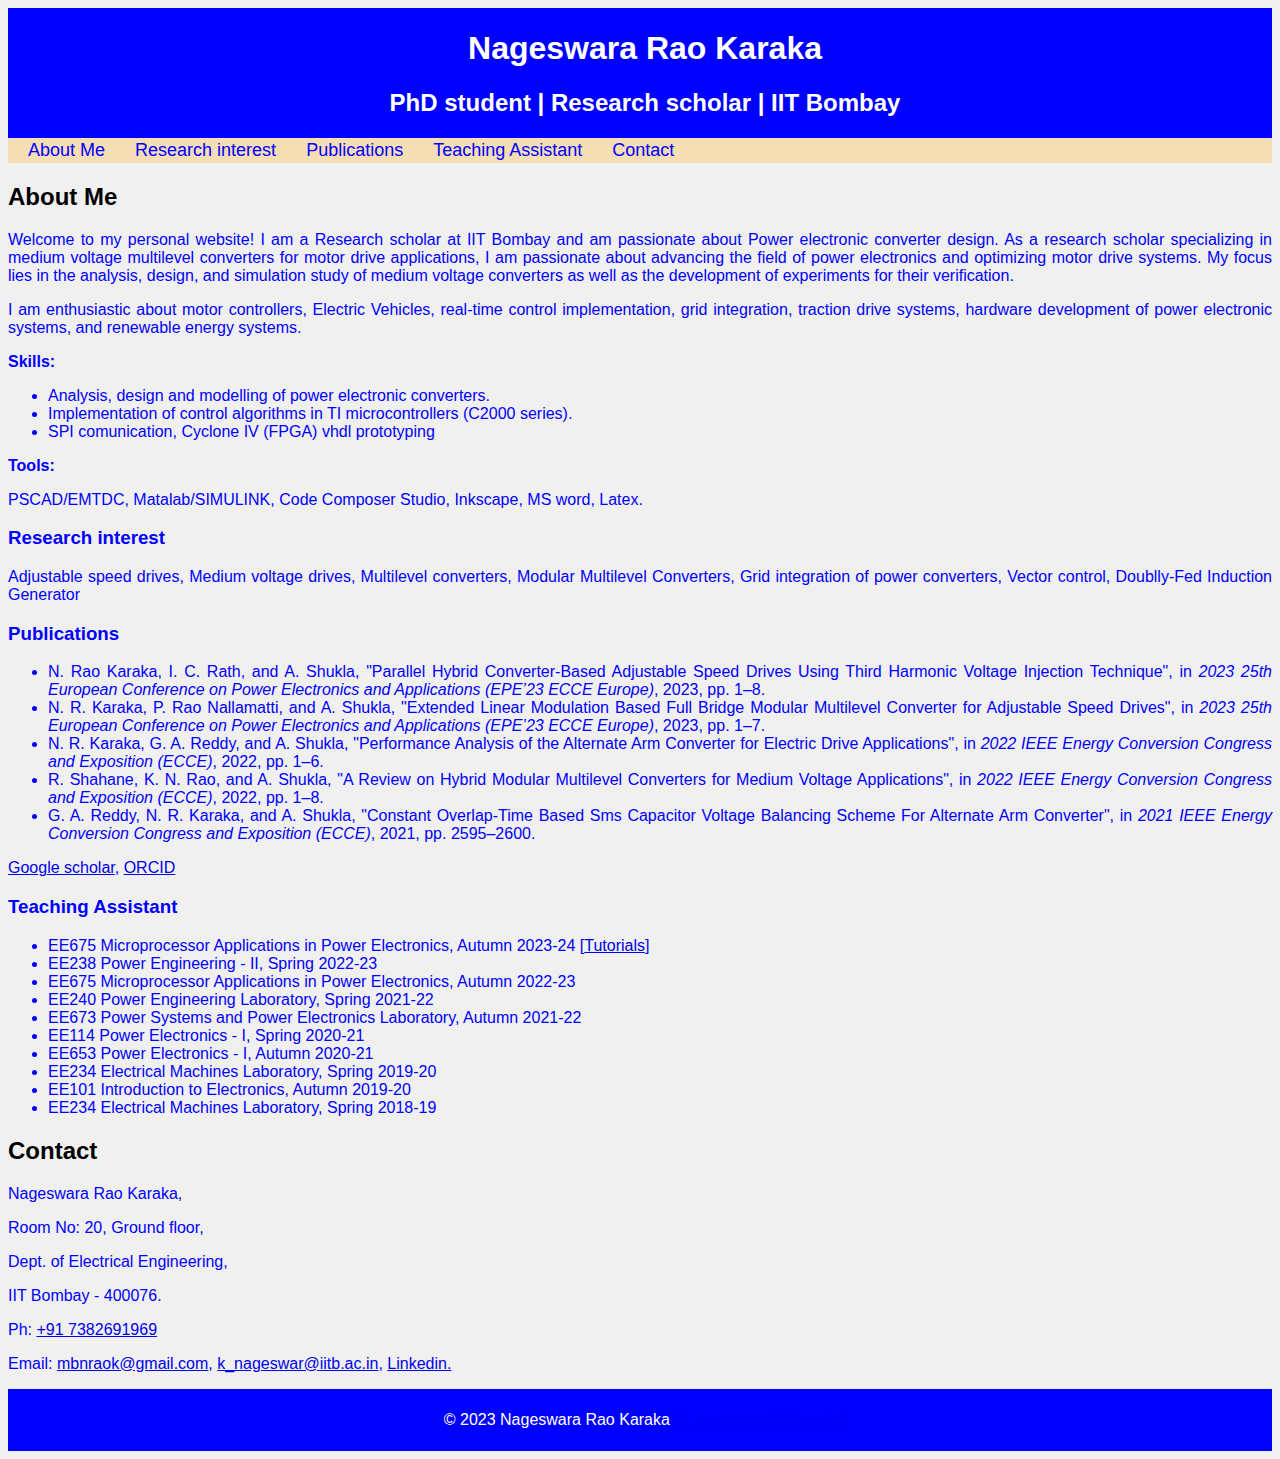
<file: Index.html>
<!DOCTYPE html>
<html>

<head>
    <title>Nageswara Rao Karaka</title>
    <meta charset="UTF-8">
    <meta name="viewport" content="width=device-width, initial-scale=1.0">
    <link rel="stylesheet" href="styles.css">
    <style>
        body {
            font-family: Arial, sans-serif;
            background-color: #f0f0f0;
            text-align: left;
        }

        header {
            background-color: blue;
            color: #fff;
            padding: 1px 10px 1px 20px;
        }

        footer {
            background-color: blue;
            color: #fff;
            /* Setting padding for top (5px), right (10px), bottom (15px), and left (20px) */
            padding: 1px 10px 1px 20px;
        }

        h1 {
            font-size: px;
        }

        p {
            color: blue;
        }

        li {
            color: blue;
        }
    </style>
</head>

<body>
    <header>
        <h1>Nageswara Rao Karaka</h1>
        <h2>PhD student | Research scholar | IIT Bombay</h2>
    </header>
    <nav>
        <ul>
            <li><a href="#About Me">About Me</a></li>
            <li><a href="#Research interest">Research interest</a></li>
            <li><a href="#Publications">Publications</a></li>
            <li><a href="#Teaching Assistant">Teaching Assistant</a></li>
            <li><a href="#contact">Contact</a></li>
        </ul>
    </nav>
    <section id="About Me">
        <h2>About Me</h2>
        <p>
            Welcome to my personal website! I am a Research scholar at IIT Bombay and am passionate about Power
            electronic converter design. As a research scholar specializing in medium voltage multilevel converters for
            motor drive applications, I am passionate about advancing the field of power electronics and optimizing
            motor drive systems. My focus lies in the analysis, design, and simulation study of medium voltage
            converters as well as the development of experiments for their verification. </p>
        <p>I am enthusiastic about motor controllers, Electric Vehicles, real-time control implementation, grid
            integration, traction drive systems, hardware development of power electronic systems, and renewable energy
            systems. </p>
        <p><b>Skills:</b> </p>
        <ul>
            <li>Analysis, design and modelling of power electronic converters.</li>
            <li>Implementation of control algorithms in TI microcontrollers (C2000 series).</li>
            <li>SPI comunication, Cyclone IV (FPGA) vhdl prototyping</li>
        </ul>
        <p><b>Tools:</b> </p>
        <p>PSCAD/EMTDC, Matalab/SIMULINK, Code Composer Studio, Inkscape, MS word, Latex.</p>
    </section>
    <section id="Research interest">
        <! <img src="reaserch.jpg" alt="Research interest">
            <h3>Research interest</h3>
            <p>Adjustable speed drives, Medium voltage drives, Multilevel converters, Modular Multilevel Converters,
                Grid integration of power converters, Vector control, Doublly-Fed Induction Generator</p>
    </section>
    <section id="Publications"></section>
    <! <img src="Publications1.jpg" alt="Publications">
        <h3>Publications</h3>
        <ul>
            <li>N. Rao Karaka, I. C. Rath, and A. Shukla, "Parallel Hybrid Converter-Based Adjustable Speed Drives Using
                Third Harmonic Voltage Injection Technique", in <i>2023 25th European Conference on Power Electronics
                    and Applications (EPE’23 ECCE Europe)</i>, 2023, pp. 1–8.</li>
            <li>N. R. Karaka, P. Rao Nallamatti, and A. Shukla, "Extended Linear Modulation Based Full Bridge Modular
                Multilevel Converter for Adjustable Speed Drives", in <i>2023 25th European Conference on Power
                    Electronics and Applications (EPE’23 ECCE Europe)</i>, 2023, pp. 1–7.</li>
            <li>N. R. Karaka, G. A. Reddy, and A. Shukla, "Performance Analysis of the Alternate Arm Converter for
                Electric Drive Applications", in <i>2022 IEEE Energy Conversion Congress and Exposition (ECCE)</i>,
                2022, pp. 1–6.</li>
            <li>R. Shahane, K. N. Rao, and A. Shukla, "A Review on Hybrid Modular Multilevel Converters for Medium
                Voltage Applications", in <i>2022 IEEE Energy Conversion Congress and Exposition (ECCE)</i>, 2022, pp.
                1–8.</li>
            <li>G. A. Reddy, N. R. Karaka, and A. Shukla, "Constant Overlap-Time Based Sms Capacitor Voltage Balancing
                Scheme For Alternate Arm Converter", in <i>2021 IEEE Energy Conversion Congress and Exposition
                    (ECCE)</i>, 2021, pp. 2595–2600.</li>

        </ul>
        <p>
            <a href="https://scholar.google.com/citations?user=se7pdgwAAAAJ&hl=en" target="_blank">Google scholar</a>,
            <a href="https://orcid.org/0009-0008-0138-695X" target="_blank"> ORCID </a>
        </p>
        </section>
        <section id="Teaching Assistant">
            <! <img src="teaching.jpg" alt="Teaching Assitant">
                <h3>Teaching Assistant</h3>
                <ul>
                    <li>EE675 Microprocessor Applications in Power Electronics, Autumn 2023-24 [<a
                            href="https://www.youtube.com/@NageswararaoKaraka-re5qy/videos"
                            target="_blank">Tutorials</a>] </li>
                    <li>EE238 Power Engineering - II, Spring 2022-23</li>
                    <li>EE675 Microprocessor Applications in Power Electronics, Autumn 2022-23</li>
                    <li>EE240 Power Engineering Laboratory, Spring 2021-22</li>
                    <li>EE673 Power Systems and Power Electronics Laboratory, Autumn 2021-22</li>
                    <li>EE114 Power Electronics - I, Spring 2020-21</li>
                    <li>EE653 Power Electronics - I, Autumn 2020-21</li>
                    <li>EE234 Electrical Machines Laboratory, Spring 2019-20</li>
                    <li>EE101 Introduction to Electronics, Autumn 2019-20</li>
                    <li>EE234 Electrical Machines Laboratory, Spring 2018-19</li>
                </ul>
        </section>
        <section id="contact">
            <h2>Contact</h2>
            <p>Nageswara Rao Karaka,</p>
            <p>Room No: 20, Ground floor,</p>
            <p>Dept. of Electrical Engineering, </p>
            <p>IIT Bombay - 400076.</p>
            <p>Ph: <a href="+91 7382691969">+91 7382691969</a></p>
            <p>
                Email: <a href="mailto:mbnraok@gmail.com" target="_blank">mbnraok@gmail.com</a>,
                <a href="mailto:k_nageswar@iitb.ac.in" target="_blank">k_nageswar@iitb.ac.in</a>,
                <a href="https://www.linkedin.com/in/nageswara-rao-karaka-b96941a2/" target="_blank"> Linkedin.</a>
            </p>
        </section>
        <footer>
            <h4>&copy; 2023 Nageswara Rao Karaka <a href="mailto:k_nageswar@iitb.ac.in"
                    target="_blank">(k_nageswar@iitb.ac.in)</a> </h4>
        </footer>
</body>

</html>
</file>
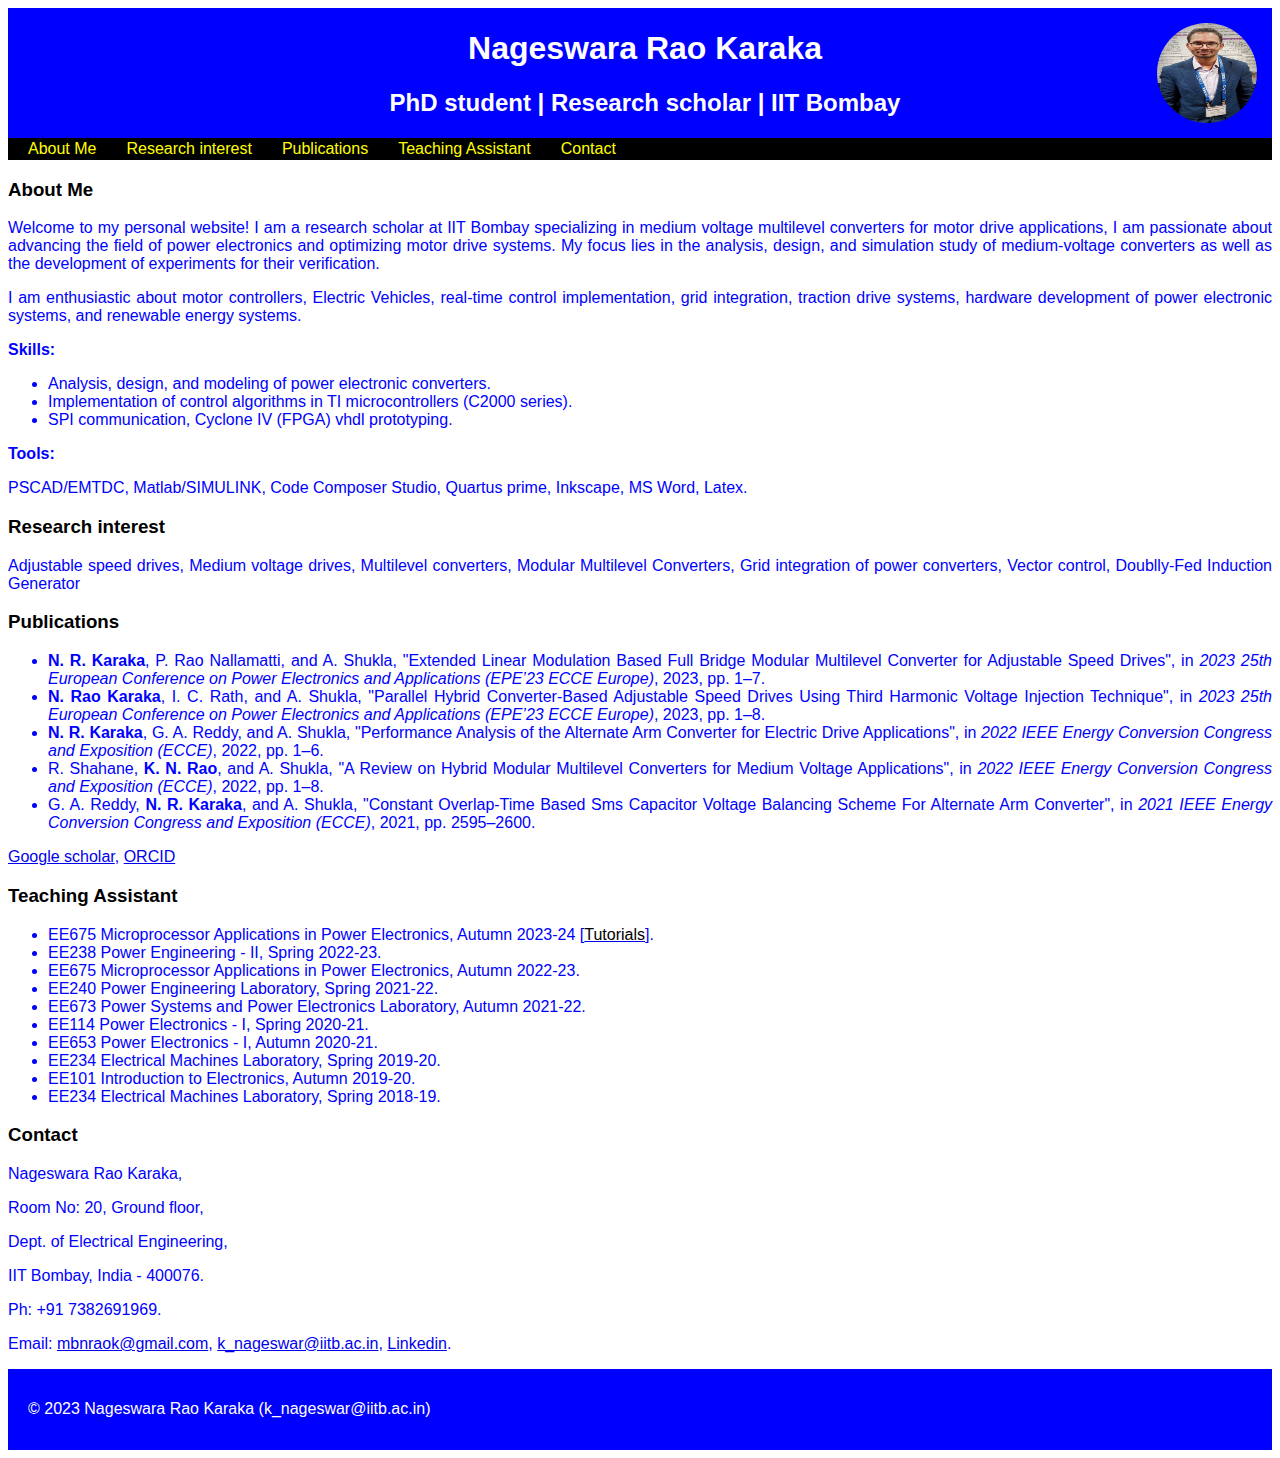
<file: index1.html>
<!DOCTYPE html>
<html>

<head>
    <title>Nageswara Rao Karaka</title>
    <meta charset="UTF-8">
    <meta name="viewport" content="width=device-width, initial-scale=1.0">
    <link rel="stylesheet" href="styles1.css">
</head>

<body>
    <header>
        <h1>Nageswara Rao Karaka</h1>
        <h2>PhD student | Research scholar | IIT Bombay</h2>
        <img src="photo.jpg" alt="Passport Photo" class="passport-photo">
    </header>
    <nav>
        <ul class='links'>
            <li><a href="#About Me">About Me</a></li>
            <li><a href="#Research interest">Research interest</a></li>
            <li><a href="#Publications">Publications</a></li>
            <li><a href="#Teaching Assistant">Teaching Assistant</a></li>
            <li><a href="#contact">Contact</a></li>
        </ul>
    </nav>
    
    <section id="About Me">
        <h3>About Me</h3>
        <p>
            Welcome to my personal website! I am a research scholar at IIT Bombay specializing in medium voltage multilevel converters for
            motor drive applications, I am passionate about advancing the field of power electronics and optimizing
            motor drive systems. My focus lies in the analysis, design, and simulation study of medium-voltage
            converters as well as the development of experiments for their verification. </p>
        <p>I am enthusiastic about motor controllers, Electric Vehicles, real-time control implementation, grid
            integration, traction drive systems, hardware development of power electronic systems, and renewable energy
            systems. </p>
        <p><b>Skills:</b> </p>
        <ul>
            <li>Analysis, design, and modeling of power electronic converters.</li>
            <li>Implementation of control algorithms in TI microcontrollers (C2000 series).</li>
            <li>SPI communication, Cyclone IV (FPGA) vhdl prototyping.</li>
        </ul>
        <p><b>Tools:</b> </p>
        <p>PSCAD/EMTDC, Matlab/SIMULINK, Code Composer Studio, Quartus prime, Inkscape, MS Word, Latex.</p>
    </section>
    <section id="Research interest">
        <! <img src="reaserch.jpg" alt="Research interest">
            <h3>Research interest</h3>
            <p>Adjustable speed drives, Medium voltage drives, Multilevel converters, Modular Multilevel Converters,
                Grid integration of power converters, Vector control, Doublly-Fed Induction Generator</p>
    </section>
    <section id="Publications"></section>
    <! <img src="Publications1.jpg" alt="Publications">
        <h3>Publications</h3>
        <ul>
            <li><b>N. R. Karaka</b>, P. Rao Nallamatti, and A. Shukla, "Extended Linear Modulation Based Full Bridge Modular
                Multilevel Converter for Adjustable Speed Drives", in <i>2023 25th European Conference on Power
                    Electronics and Applications (EPE’23 ECCE Europe)</i>, 2023, pp. 1–7.</li>
            <li><b>N. Rao Karaka</b>, I. C. Rath, and A. Shukla, "Parallel Hybrid Converter-Based Adjustable Speed Drives Using
                Third Harmonic Voltage Injection Technique", in <i>2023 25th European Conference on Power Electronics
                    and Applications (EPE’23 ECCE Europe)</i>, 2023, pp. 1–8.</li>
            <li><b>N. R. Karaka</b>, G. A. Reddy, and A. Shukla, "Performance Analysis of the Alternate Arm Converter for
                Electric Drive Applications", in <i>2022 IEEE Energy Conversion Congress and Exposition (ECCE)</i>,
                2022, pp. 1–6.</li>
            <li>R. Shahane, <b>K. N. Rao</b>, and A. Shukla, "A Review on Hybrid Modular Multilevel Converters for Medium
                Voltage Applications", in <i>2022 IEEE Energy Conversion Congress and Exposition (ECCE)</i>, 2022, pp.
                1–8.</li>
            <li>G. A. Reddy, <b>N. R. Karaka</b>, and A. Shukla, "Constant Overlap-Time Based Sms Capacitor Voltage Balancing
                Scheme For Alternate Arm Converter", in <i>2021 IEEE Energy Conversion Congress and Exposition
                    (ECCE)</i>, 2021, pp. 2595–2600.</li>

        </ul>
        <p>
            <a href="https://scholar.google.com/citations?user=se7pdgwAAAAJ&hl=en" target="_blank">Google scholar</a>,
            <a href="https://orcid.org/0009-0008-0138-695X" target="_blank"> ORCID </a>
        </p>
        </section>
        <section id="Teaching Assistant">
            <! <img src="teaching.jpg" alt="Teaching Assitant">
                <h3>Teaching Assistant</h3>
                <ul>
                    <li>EE675 Microprocessor Applications in Power Electronics, Autumn 2023-24 [<a
                            href="https://www.youtube.com/@NageswararaoKaraka-re5qy/videos"
                            target="_blank"><span class="colored-word">Tutorials</span></a>]. </li>
                    <li>EE238 Power Engineering - II, Spring 2022-23.</li>
                    <li>EE675 Microprocessor Applications in Power Electronics, Autumn 2022-23.</li>
                    <li>EE240 Power Engineering Laboratory, Spring 2021-22.</li>
                    <li>EE673 Power Systems and Power Electronics Laboratory, Autumn 2021-22.</li>
                    <li>EE114 Power Electronics - I, Spring 2020-21.</li>
                    <li>EE653 Power Electronics - I, Autumn 2020-21.</li>
                    <li>EE234 Electrical Machines Laboratory, Spring 2019-20.</li>
                    <li>EE101 Introduction to Electronics, Autumn 2019-20.</li>
                    <li>EE234 Electrical Machines Laboratory, Spring 2018-19.</li>
                </ul>
        </section>
        <section id="contact">
            <h3>Contact</h3>
            <p>Nageswara Rao Karaka,</p>
            <p>Room No: 20, Ground floor,</p>
            <p>Dept. of Electrical Engineering, </p>
            <p>IIT Bombay, India - 400076.</p>
            <p>Ph: +91 7382691969</a>.</p>
            <p>
                Email: <a href="mailto:mbnraok@gmail.com" target="_blank">mbnraok@gmail.com</a>,
                <a href="mailto:k_nageswar@iitb.ac.in" target="_blank">k_nageswar@iitb.ac.in</a>,
                <a href="https://www.linkedin.com/in/nageswara-rao-karaka-b96941a2/" target="_blank"> Linkedin</a>.
            </p>
        </section>
        <footer>
            <h4>&copy; 2023 Nageswara Rao Karaka (k_nageswar@iitb.ac.in)</a> </h4>
        </footer>
</body>

</html>
</file>
<file: styles.css>
body {
    font-family: Arial, sans-serif;
    background-color: white;
    text-align: left;
}

header {
    background-color: blue;
    color: white;
    /* Setting padding for top (5px), right (10px), bottom (15px), and left (20px) */
    padding: 1px 10px 1px 20px;
    text-align: center;
    position: relative;
    z-index: 1;
}

footer {
    background-color: blue;
    color: #fff;
    text-align: center;
    display: block;
    position: relative;
}

h3 {
    color: blue;
}

h4 {
    font-weight: normal;
}

p {
    color: black;
    text-align: justify;
}

li {
    color: black;
    text-align: justify;
}

/* Add a hover effect */
a:hover {
    color: red; /* Change to the desired color */
    background-color: white;
    /*font-weight: bold;*/
}

nav a {
    display: block;
    color: blue;
    text-align: center;
    padding: 2px 10px 2px 20px;
    text-decoration:none;
    font-size: 18px;
}

nav ul {
    list-style-type: none;
    margin: 0;
    padding: 0;
    background-color: wheat;
    overflow: hidden;
}

nav li {
    float: left;
}

.passport-photo {
    position: absolute;
    top: 15px;
    right: 15px;
    width: 100px; /* Adjust the size as needed */
    height: auto;
    border-radius: 100%;
    z-index: 2;
}

/* Define a CSS rule to change the font color of the span element */
.colored-word {
    color: blue;    /* Change word color to your desired color value */

}

/* Mobile Styles */
@media only screen and (max-width: 600px) {
    body {
        font-size: 16px; /* Adjust the font size for better readability on smaller screens */
    }

    header {
        text-align: center; /* Center header content on smaller screens */
    }

    .passport-photo {
        width: 100%; /* Make the passport photo full width on smaller screens */
        position: static; /* or any other appropriate positioning for mobile */
    }

    nav {
        text-align: center; /* Center the navigation links on smaller screens */
    }

    ul.links {
        padding: 0;
    }

    section {
        padding: 20px; /* Add some padding to sections on smaller screens */
    }
}

/* Tablet Styles */
@media only screen and (min-width: 601px) and (max-width: 1024px) {
    /* Add tablet-specific styles here if needed */
}

 /* Add your own styles for the social media icons */
 .social-icon {
    color: #aaa;
    transition:color 0.2s;
    text-decoration: none;
    margin-right: 15px; /* Spacing between social icons */
    font-size: 28px;    /* Size of social icons */
  }

  .social-icon:hover {
    color: red;
  }
</file>
<file: styles1.css>
body {
    font-family: Arial, sans-serif;
    background-color: white;
    text-align: left;
}

header {
    background-color: blue;
    color: white;
    /* Setting padding for top (5px), right (10px), bottom (15px), and left (20px) */
    padding: 1px 10px 1px 20px;
    text-align: center;
    position: relative;
}

footer {
    background-color: blue;
    color: #fff;
    text-align: center;
    display: flex;
    justify-content: space-between; /* Distribute space between items */
    align-items: center; /* Vertically center items */
    /* Setting padding for top (5px), right (10px), bottom (15px), and left (20px) */
    padding: 10px 10px 10px 20px;
    position: relative;
}

.footer-links {
    display: flex;
    gap: 10px; /* Space between links */
}

h3 {
    color: black;
}

h4 {
    font-weight: normal;
}

p {
    color: blue;
    text-align: justify;
}

li {
    color: blue;
    text-align: justify;
}

/* Add a hover effect */
a:hover {
    color: red; /* Change to the desired color */
    /*background-color: yellow;*/
    /*font-weight: bold;*/
}

nav a {
    display: block;
    color: yellow;
    text-align: center;
    padding: 2px 10px 2px 20px;
    text-decoration:none;
    font-size: medium;
}

nav ul {
    list-style-type: none;
    margin: 0;
    padding: 0;
    background-color: black;
    overflow: hidden;
}

nav li {
    float: left;
}

.passport-photo {
    position: absolute;
    top: 15px;
    right: 15px;
    width: 100px; /* Adjust the size as needed */
    height: 100px;
    border-radius: 100%;
}

/* Define a CSS rule to change the font color of the span element */
.colored-word {
    color: black;    /* Change word color to your desired color value */

}

.scholar-icon {
    width: 30px; /* Set the width of the icon */
    height: auto; /* Maintain aspect ratio */
    transition: transform 0.2s ease-in-out; /* Smooth transition for hover effect */
    margin-right: 5px; /* Spacing between social icons */
}

.scholar-icon:hover {
    transform: scale(1.1); /* Enlarge icon slightly on hover */
}
</file>
